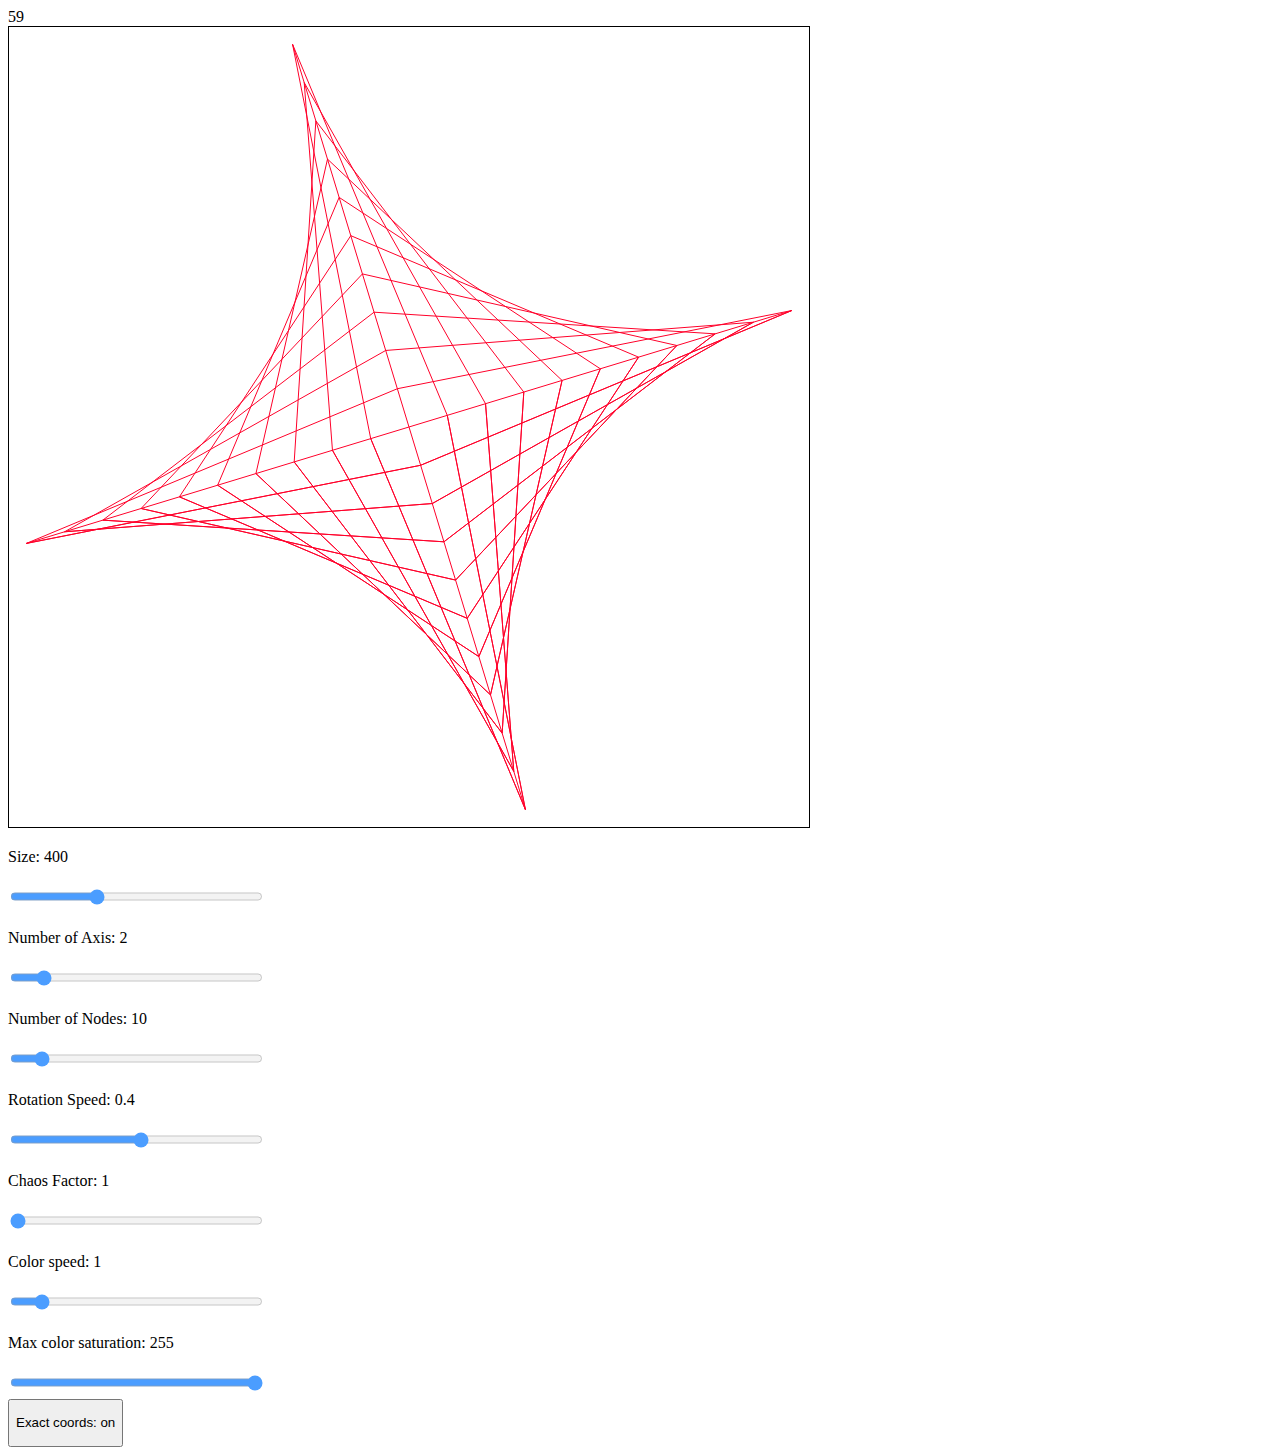
<file: index.html>
<!DOCTYPE html>
<html>
    <head>
        <meta charset="UTF-8"/>
        <title>Spiral Creator</title>
        <link rel = "stylesheet" href = "style.css">
    </head>
    <body>
        <div id="fps"> </div>
    
        <canvas id="drawingArea" width="800" height="800"></canvas> 
        <div class="slidecontainer">
            <p>Size: <span id = "sizeValue"></span></p>
            <input type="range" min="100" max="1000" value="400" class="slider" id="sizeSlider">
            <p>Number of Axis: <span id = "axisValue"></span></p>
            <input type="range" min="1" max="10" value="2" class="slider" id="axisSlider">
            <p>Number of Nodes: <span id = "nodeValue"></span></p>
            <input type="range" min="0" max="100" value="10" class="slider" id="nodeSlider">
            <p>Rotation Speed: <span id = "brrrValue"></span></p>
            <input type="range" min="-10" max="10" value="0.4" class="slider" id="brrrSlider" step="0.05">
            <p>Chaos Factor: <span id = "chaosValue"></span></p>
            <input type="range" min="1" max="100" value="1" class="slider" id="chaosSlider">
            <p>Color speed: <span id = "colorValue"></span></p>
            <input type="range" min="0" max="10" value="1" class="slider" id="colorSlider">
            <p>Max color saturation: <span id = "satValue"></span></p>
            <input type="range" min="0" max="255" value="255" class="slider" id="satSlider">
        </div>
        <div class = "buttoncontainer">
            <button class = "button" type = "button" id = "exactCoordsButton" onclick = "changeECState()">
            <p>Exact coords: <span id = "exactCoordsValue"></span></p>
            </button>
        </div>
        <script type = "text/javascript" src="SpiralCreator.js"?></script>
    </body>
</html>
</file>
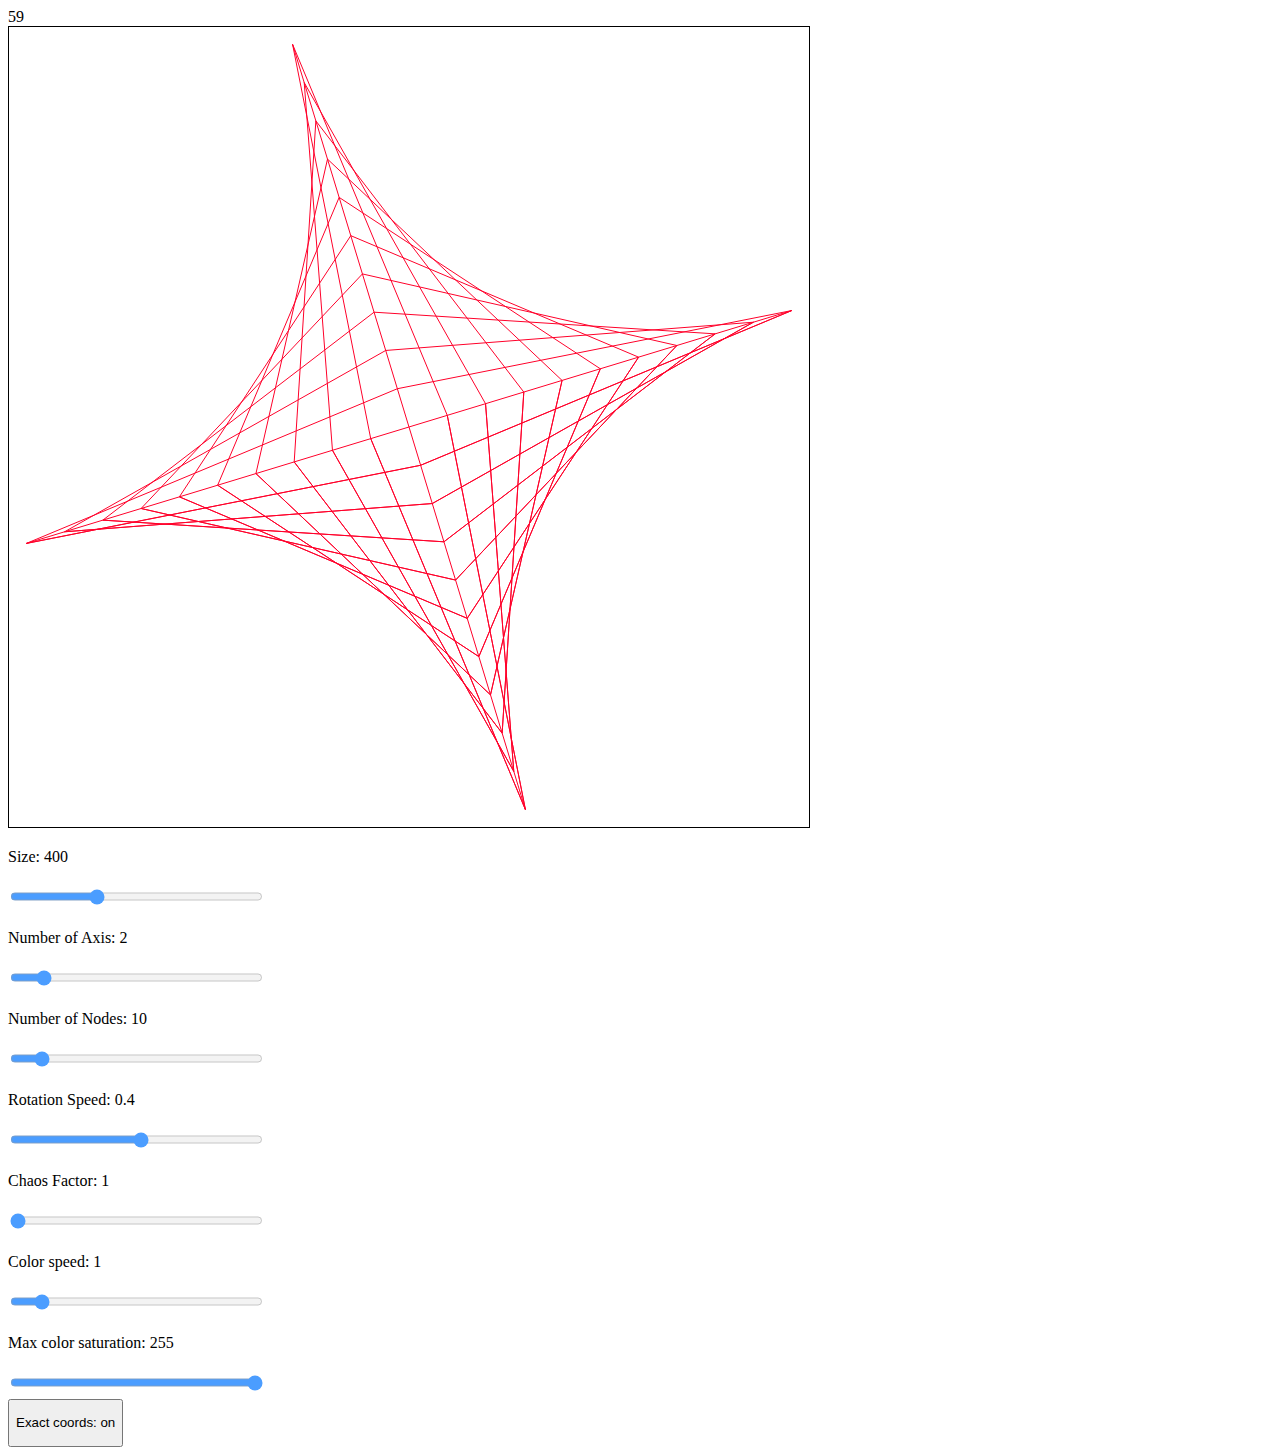
<file: htmltest.html>
<!DOCTYPE html>
<html>
    <head>
        <meta charset="UTF-8"/>
        <title>Spiral Creator</title>
        <link rel = "stylesheet" href = "style.css">
    </head>
    <body>
        <div id="fps"> </div>
    
        <canvas id="drawingArea" width="800" height="800"></canvas> 
        <div class="slidecontainer">
            <p>Size: <span id = "sizeValue"></span></p>
            <input type="range" min="100" max="1000" value="400" class="slider" id="sizeSlider">
            <p>Number of Axis: <span id = "axisValue"></span></p>
            <input type="range" min="1" max="10" value="2" class="slider" id="axisSlider">
            <p>Number of Nodes: <span id = "nodeValue"></span></p>
            <input type="range" min="0" max="100" value="10" class="slider" id="nodeSlider">
            <p>Rotation Speed: <span id = "brrrValue"></span></p>
            <input type="range" min="-10" max="10" value="0.4" class="slider" id="brrrSlider" step="0.05">
            <p>Chaos Factor: <span id = "chaosValue"></span></p>
            <input type="range" min="1" max="100" value="1" class="slider" id="chaosSlider">
            <p>Color speed: <span id = "colorValue"></span></p>
            <input type="range" min="0" max="10" value="1" class="slider" id="colorSlider">
            <p>Max color saturation: <span id = "satValue"></span></p>
            <input type="range" min="0" max="255" value="255" class="slider" id="satSlider">
        </div>
        <div class = "buttoncontainer">
            <button class = "button" type = "button" id = "exactCoordsButton" onclick = "changeECState()">
            <p>Exact coords: <span id = "exactCoordsValue"></span></p>
            </button>
        </div>
        <script type = "text/javascript" src="SpiralCreator.js"?></script>
    </body>
</html>
</file>
<file: style.css>
canvas {
    border: 1px solid black;
}
.slidecontainer {
    width:20%; /* Width of the outside container */
  }
  
  /* The slider itself */
  .slider {
    width: 100%; /* Full-width */
    height: 25px; /* Specified height */
    background: #d3d3d3; /* Grey background */
    outline: none; /* Remove outline */
    opacity: 0.7; /* Set transparency (for mouse-over effects on hover) */
    -webkit-transition: .2s; /* 0.2 seconds transition on hover */
    transition: opacity .2s;
  }
  
  /* Mouse-over effects */
  .slider:hover {
    opacity: 1; /* Fully shown on mouse-over */
  }
</file>
